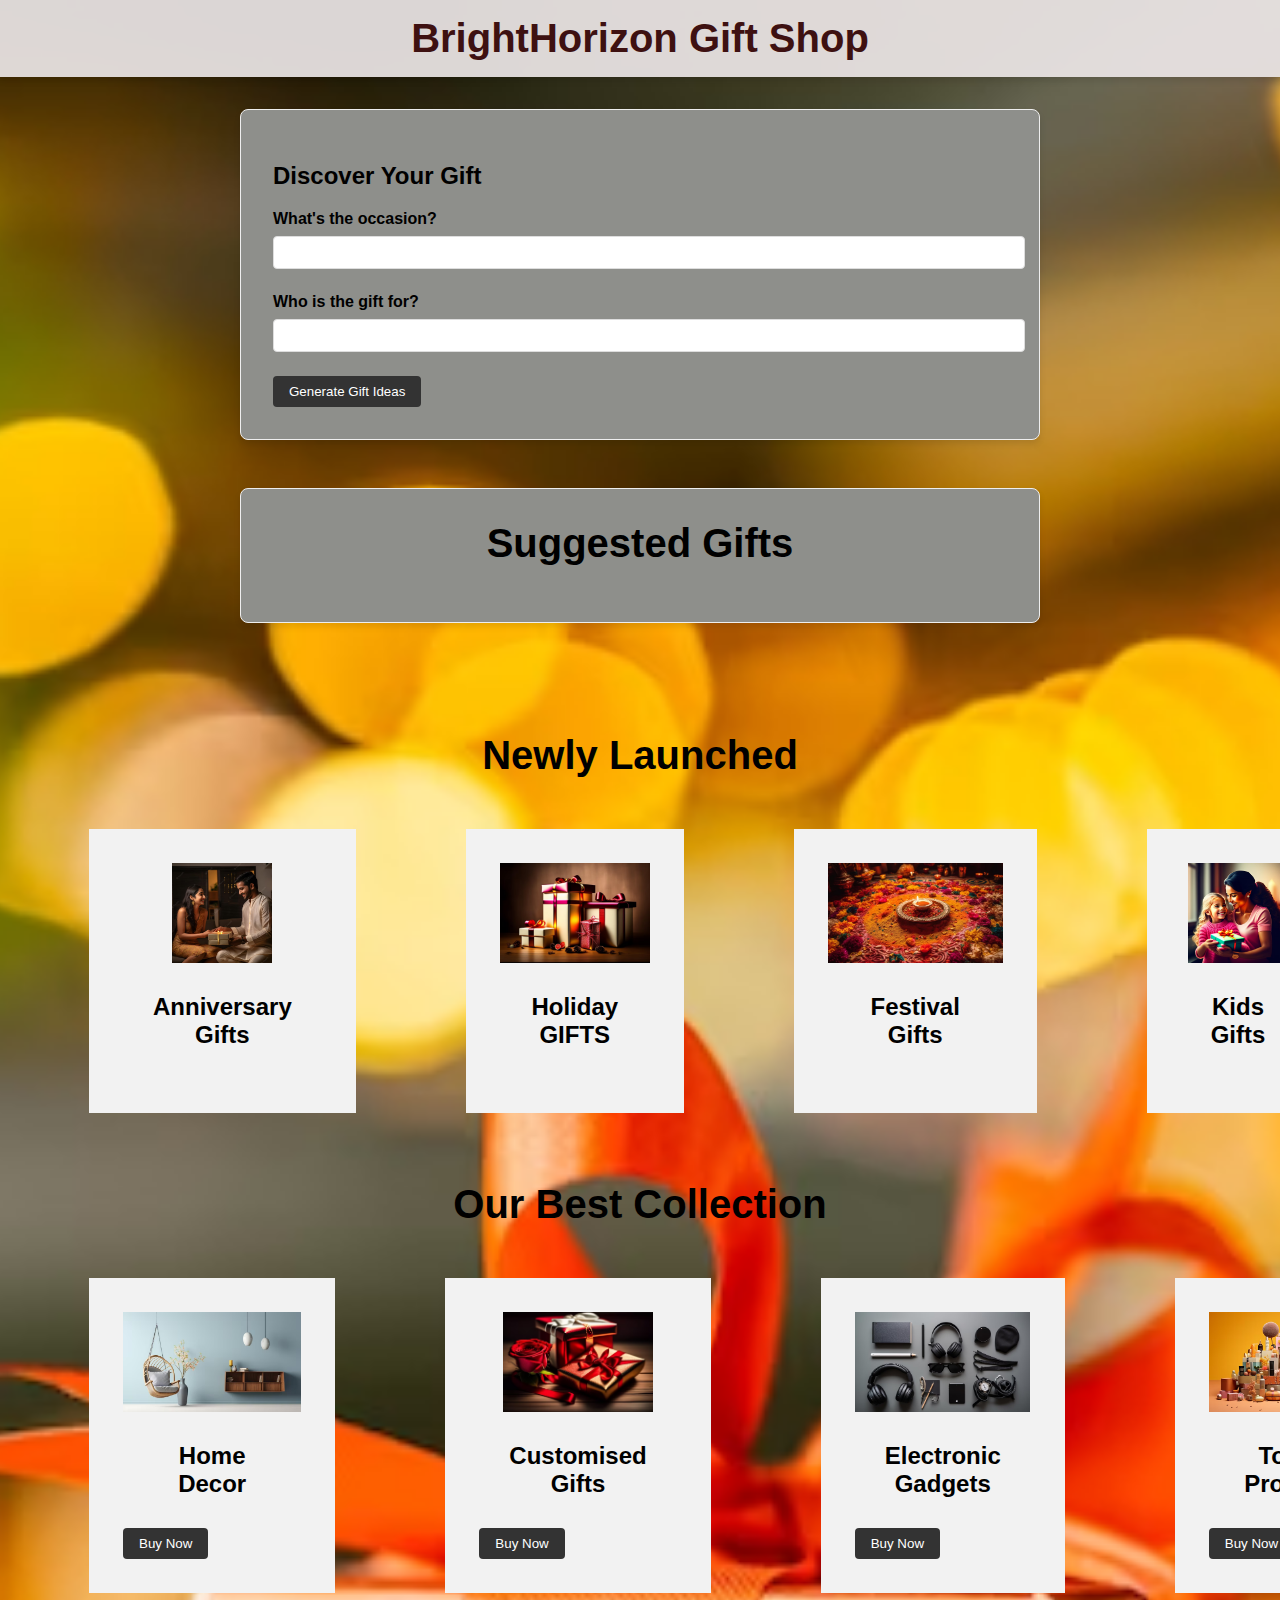
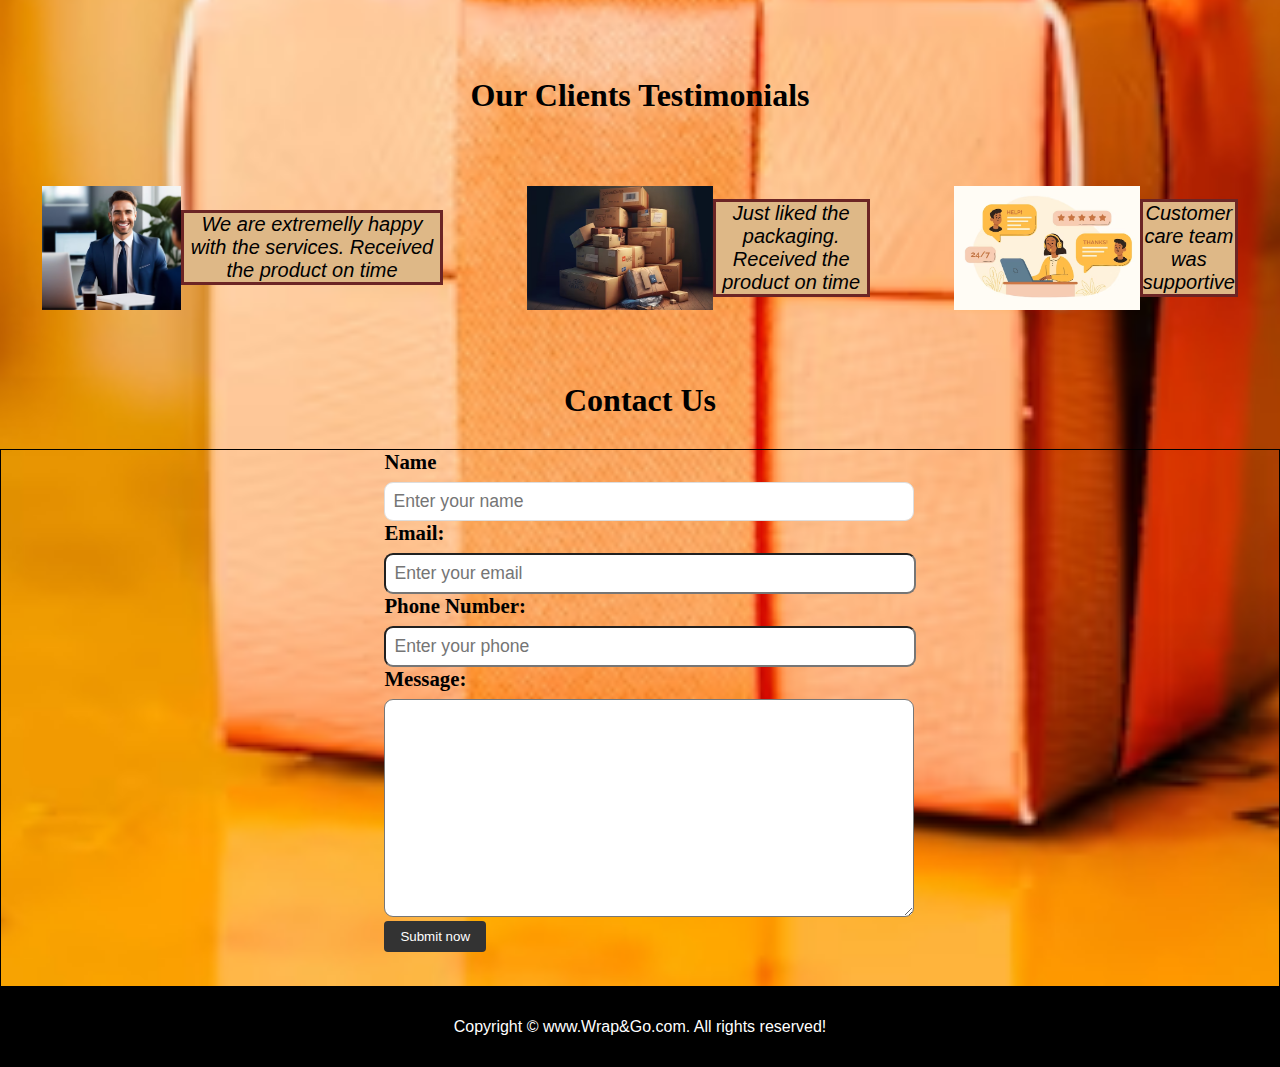
<file: index.html>
<!DOCTYPE html>
<html lang="en">
<head>
    <meta charset="UTF-8">
    <meta name="viewport" content="width=device-width, initial-scale=1.0">
    <link rel="stylesheet" href="styles.css">
    <title>BrightHorizon </title>
</head>
<body>
    <header>
        <h1>BrightHorizon Gift Shop</h1>
    </header>
    <main>
        <section class="quiz-section">
            <h2>Discover Your Gift</h2>
            <div class="question">
                <label for="occasionInput">What's the occasion?</label>
                <input type="text" id="occasionInput">
            </div>
            <div class="question">
                <label for="recipientInput">Who is the gift for?</label>
                <input type="text" id="recipientInput">
            </div>
            <button id="generateGiftBtn">Generate Gift Ideas</button>
        </section>
        <section class="result-section">
            <h1>Suggested Gifts</h1>
            <div class="gift-list" id="giftList">
                <!-- Gift recommendations will be dynamically added here -->
            </div>
        </section>
    </main>
    <section id="service-container">
      <h1 class="h1-primary center"> Newly Launched </h1>
      <div id="services">

          <div class="box">
              <img src="anniversary.avif" alt="">
              <h2 class="h2-secondary center">Anniversary Gifts</h2>

          </div>

          <div class="box">
              <img src="holiday.avif" alt="">
              <h2 class="h2-secondary center">Holiday GIFTS</h2>
          </div>

          <div class="box">
              <img src="festival.avif" alt="">
              <h2 class="h2-secondary center">Festival Gifts</h2>
          </div>
          <div class="box">
              <img src="kids.avif" alt="">
              <h2 class="h2-secondary center">Kids Gifts</h2>
          </div>


      </div>
      
      <h1 class="h1-primary center"> Our Best Collection </h1>
      <section id="services">

          <div class="box">
              <img src="HomeDecor.avif" alt="">
              <h2 class="h2-secondary center">Home Decor</h2>
              <button id="buyButton1">Buy Now</button>

          </div>

          <div class="box">
              <img src="customized.avif" alt="">
              <h2 class="h2-secondary center">Customised Gifts</h2>
              <button id="buyButton1">Buy Now</button>
          </div>

          <div class="box">
              <img src="electronics.avif" alt="">
              <h2 class="h2-secondary center"> Electronic Gadgets </h2>
              <button id="buyButton1">Buy Now</button>
          </div>
          <div class="box">
              <img src="Top50.avif" alt="">
              <h2 class="h2-secondary center"> Top 50 Products </h2>
              <button id="buyButton1">Buy Now</button>
          </div>
        </section>
          <section id="client-section">
            <h1 class="h-primary center">Our Clients Testimonials</h1>
            <div id="clients">
                <div class="client-item">
                    <img src="clients1.avif" alt="Our Client">
                    <p> We are extremelly happy with the services. Received the product on time</p>
    
                </div>
                <div class="client-item">
                    <img src="clients2.avif" alt="Our Client">
                    <p> Just liked the packaging. Received the product on time</p>
    
                </div>
    
                <div class="client-item">
                    <img src="clients3.avif" alt="Our Client">
                    <p> Customer care team was supportive</p>
    
                </div>
    
            </div>
          </section>
          <section id=" contact">
              <h1 class="h-primary center">Contact Us</h1>
              <div id="contact-box">
                  <form action="">
                      <div class="form-group">
                          <label for="name"> Name</label>
                          <input type="text" name="name" id="name" placeholder="Enter your name">
      
                          <div class="form-group">
                              <label for="email">Email: </label>
                              <input type="email" name="name" id="email" placeholder="Enter your email">
                          </div>
                          <div class="form-group">
                              <label for="phone">Phone Number: </label>
                              <input type="phone" name="name" id="phone" placeholder="Enter your phone">
                          </div>
                          <div class="form-group">
                              <label for="message">Message: </label>
                              <textarea name="message" id="message" cols="30" rows="10"></textarea>
                          </div>
                          
              <button id="btn">Submit now</button>    
      
                      </div>
      
      
      
              </div>
      
            
      
      
      
    
      
              </form>
      
      
      
      
          

              <footer>
                <div class="center">
                    Copyright &copy; www.Wrap&Go.com. All rights reserved!
                </div>
    <script src="script.js"></script>
</body>
</html>
</file>
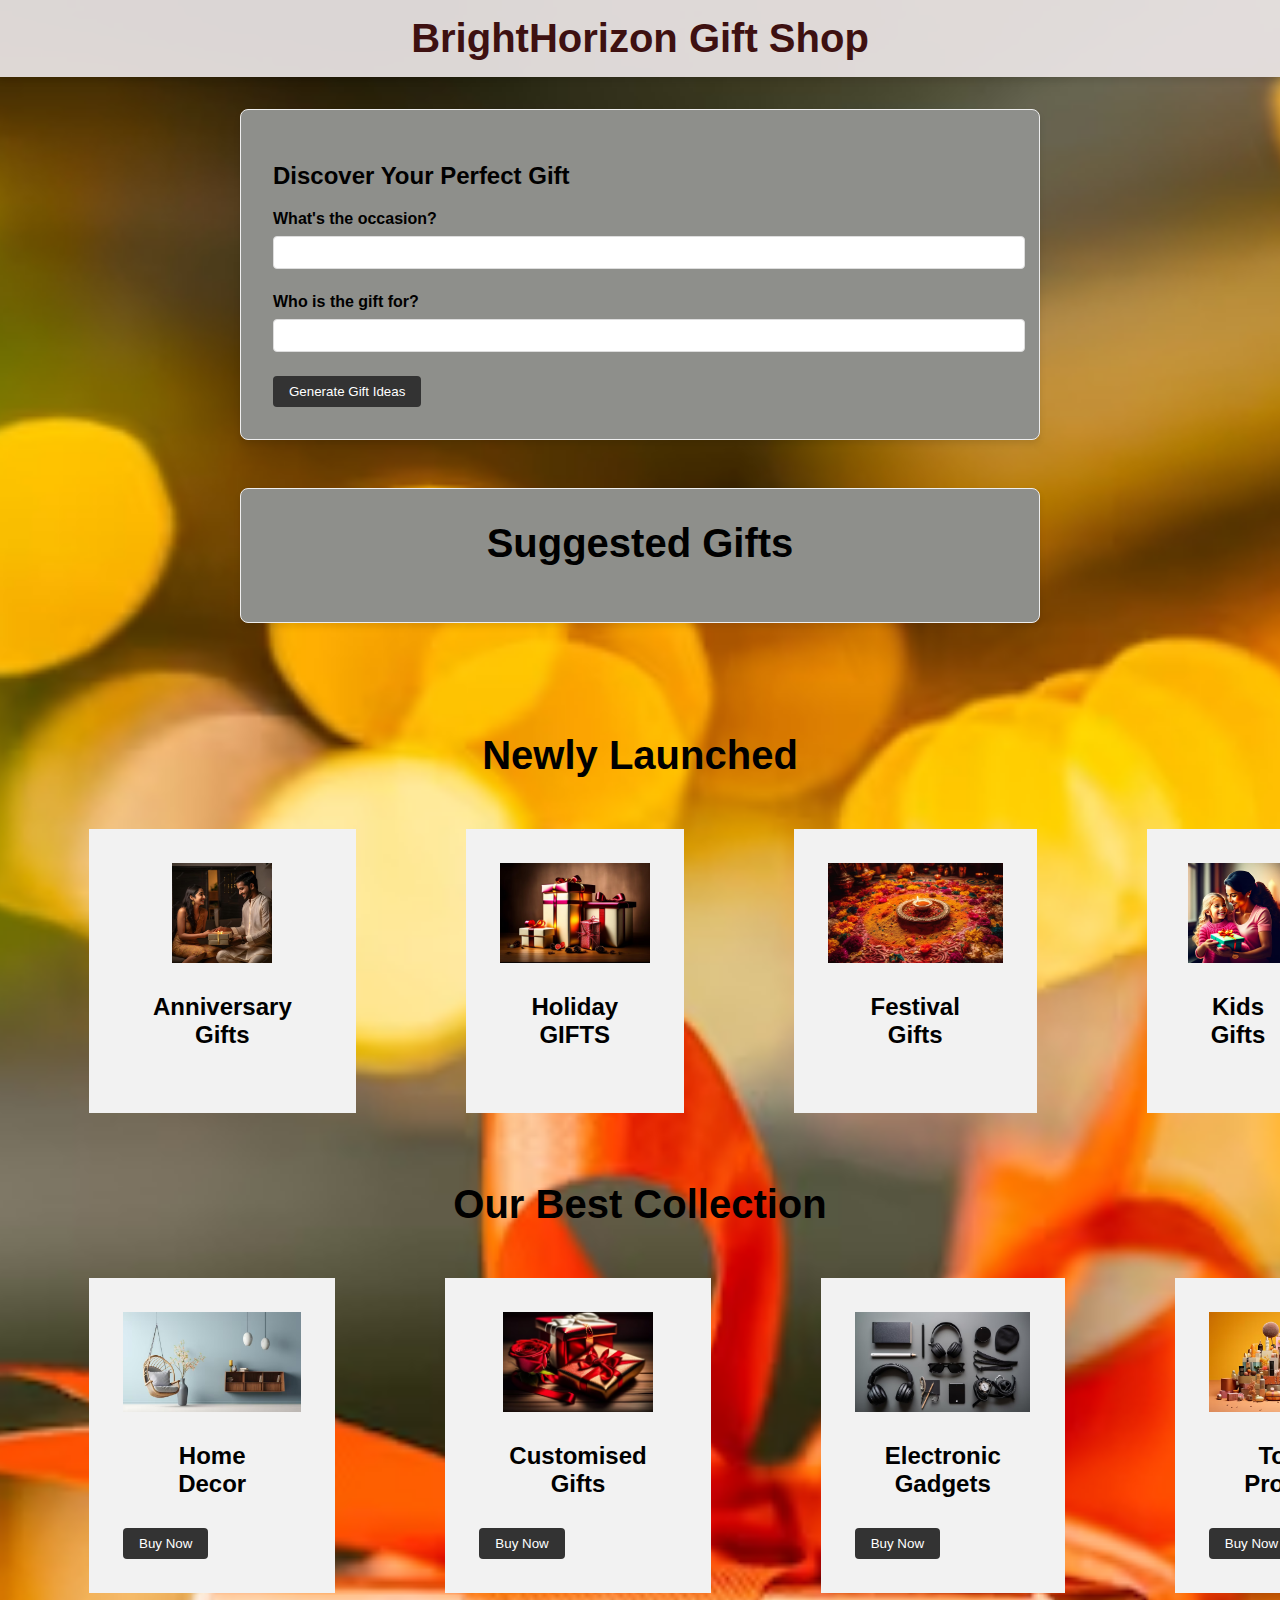
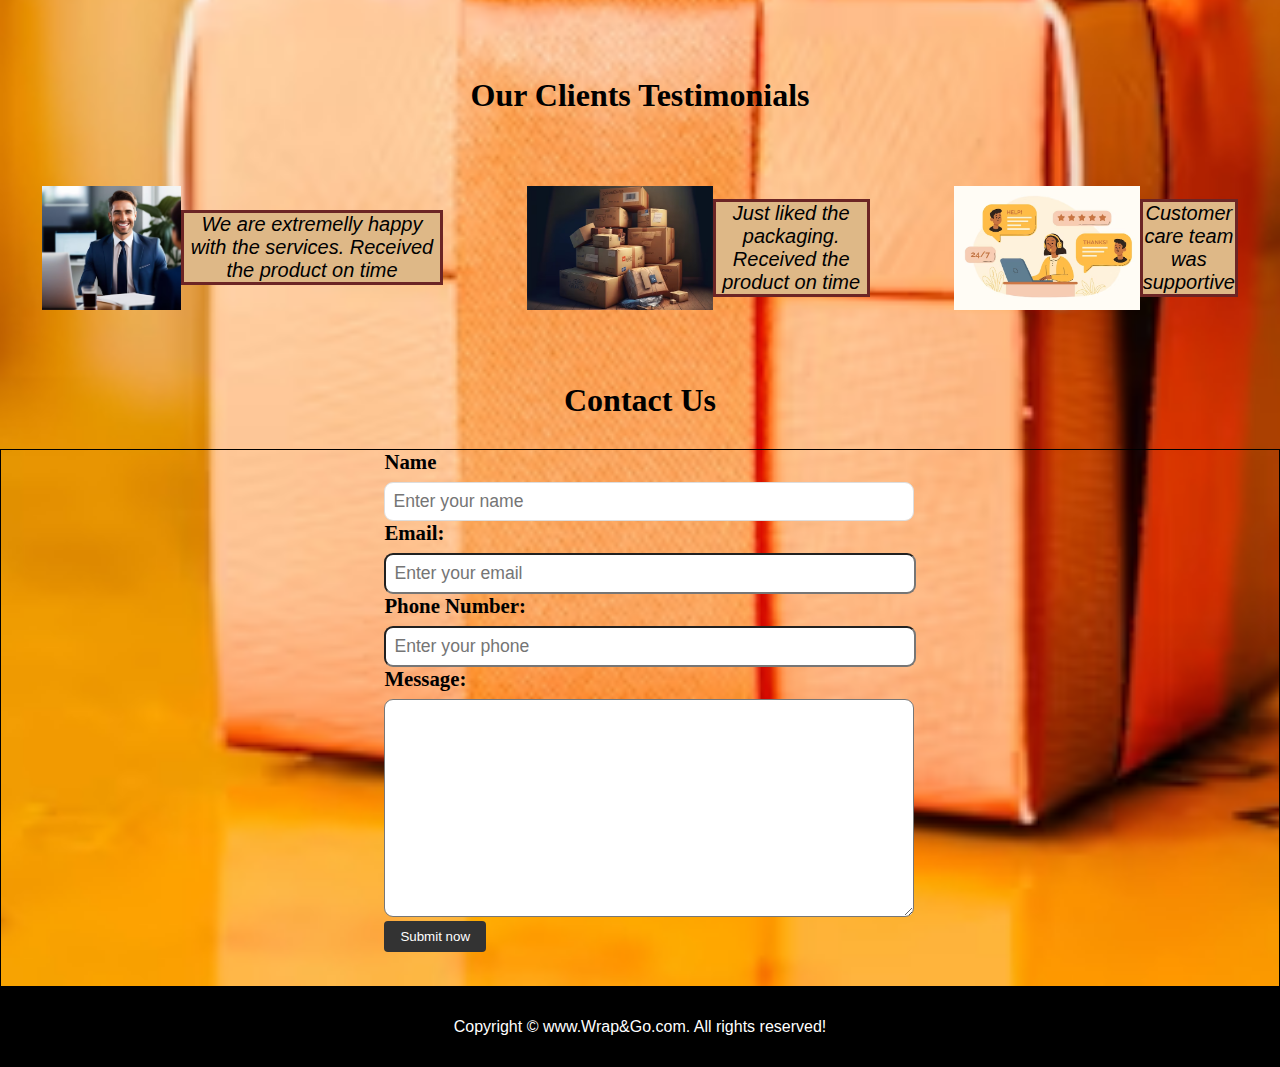
<file: gift.html>
<!DOCTYPE html>
<html lang="en">
<head>
    <meta charset="UTF-8">
    <meta name="viewport" content="width=device-width, initial-scale=1.0">
    <link rel="stylesheet" href="styles.css">
    <title>BrightHorizon </title>
</head>
<body>
    <header>
        <h1>BrightHorizon Gift Shop</h1>
    </header>
    <main>
        <section class="quiz-section">
            <h2>Discover Your Perfect Gift</h2>
            <div class="question">
                <label for="occasionInput">What's the occasion?</label>
                <input type="text" id="occasionInput">
            </div>
            <div class="question">
                <label for="recipientInput">Who is the gift for?</label>
                <input type="text" id="recipientInput">
            </div>
            <button id="generateGiftBtn">Generate Gift Ideas</button>
        </section>
        <section class="result-section">
            <h1>Suggested Gifts</h1>
            <div class="gift-list" id="giftList">
                <!-- Gift recommendations will be dynamically added here -->
            </div>
        </section>
    </main>
    <section id="service-container">
      <h1 class="h1-primary center"> Newly Launched </h1>
      <div id="services">

          <div class="box">
              <img src="anniversary.avif" alt="">
              <h2 class="h2-secondary center">Anniversary Gifts</h2>

          </div>

          <div class="box">
              <img src="holiday.avif" alt="">
              <h2 class="h2-secondary center">Holiday GIFTS</h2>
          </div>

          <div class="box">
              <img src="festival.avif" alt="">
              <h2 class="h2-secondary center">Festival Gifts</h2>
          </div>
          <div class="box">
              <img src="kids.avif" alt="">
              <h2 class="h2-secondary center">Kids Gifts</h2>
          </div>


      </div>
      
      <h1 class="h1-primary center"> Our Best Collection </h1>
      <section id="services">

          <div class="box">
              <img src="HomeDecor.avif" alt="">
              <h2 class="h2-secondary center">Home Decor</h2>
              <button id="buyButton1">Buy Now</button>

          </div>

          <div class="box">
              <img src="customized.avif" alt="">
              <h2 class="h2-secondary center">Customised Gifts</h2>
              <button id="buyButton1">Buy Now</button>
          </div>

          <div class="box">
              <img src="electronics.avif" alt="">
              <h2 class="h2-secondary center"> Electronic Gadgets </h2>
              <button id="buyButton1">Buy Now</button>
          </div>
          <div class="box">
              <img src="Top50.avif" alt="">
              <h2 class="h2-secondary center"> Top 50 Products </h2>
              <button id="buyButton1">Buy Now</button>
          </div>
        </section>
          <section id="client-section">
            <h1 class="h-primary center">Our Clients Testimonials</h1>
            <div id="clients">
                <div class="client-item">
                    <img src="clients1.avif" alt="Our Client">
                    <p> We are extremelly happy with the services. Received the product on time</p>
    
                </div>
                <div class="client-item">
                    <img src="clients2.avif" alt="Our Client">
                    <p> Just liked the packaging. Received the product on time</p>
    
                </div>
    
                <div class="client-item">
                    <img src="clients3.avif" alt="Our Client">
                    <p> Customer care team was supportive</p>
    
                </div>
    
            </div>
          </section>
          <section id=" contact">
              <h1 class="h-primary center">Contact Us</h1>
              <div id="contact-box">
                  <form action="">
                      <div class="form-group">
                          <label for="name"> Name</label>
                          <input type="text" name="name" id="name" placeholder="Enter your name">
      
                          <div class="form-group">
                              <label for="email">Email: </label>
                              <input type="email" name="name" id="email" placeholder="Enter your email">
                          </div>
                          <div class="form-group">
                              <label for="phone">Phone Number: </label>
                              <input type="phone" name="name" id="phone" placeholder="Enter your phone">
                          </div>
                          <div class="form-group">
                              <label for="message">Message: </label>
                              <textarea name="message" id="message" cols="30" rows="10"></textarea>
                          </div>
                          
              <button id="btn">Submit now</button>    
      
                      </div>
      
      
      
              </div>
      
            
      
      
      
    
      
              </form>
      
      
      
      
          

              <footer>
                <div class="center">
                    Copyright &copy; www.Wrap&Go.com. All rights reserved!
                </div>
    <script src="script.js"></script>
</body>
</html>
</file>
<file: styles.css>
/* Basic styling for the website */
body {
    font-family: Arial, Helvetica, sans-serif;
    margin: 0;
    padding: 0;
    background: url('bg1.avif') no-repeat center center/cover;
  
    
    
  
  
  }
  background{
    opacity: o.2;
  }
  
  header {
    background-color:rgba(235 229 229 / 93%);
    color: #3e1111;
    text-align: center;
    padding: 1rem 0;
    box-shadow: 0 4px 6px rgba(0, 0, 0, 0.1);
  }
  
  h1 {
    margin: 0;
    font-size: 2.5rem;
  }
  
  main {
    max-width: 800px;
    margin: 0 auto;
    padding: 2rem;
  }
  
  .quiz-section, .result-section {
    margin-bottom: 3rem;
    border: 1px solid #eee;
    padding: 2rem;
    border-radius: 8px;
    box-shadow: 0 4px 6px rgba(0, 0, 0, 0.1);
    background-color: #8e8f8b;
  }
  
  .question {
    margin-bottom: 1.5rem;
  }
  
  label {
    display: block;
    margin-bottom: 0.5rem;
    font-weight: bold;
  }
  
  input[type="text"] {
    width: 100%;
    padding: 0.5rem;
    border: 1px solid #ddd;
    border-radius: 4px;
    transition: border-color 0.3s ease;
  }
  
  input[type="text"]:focus {
    border-color: #333;
  }
  
  button {
    background-color: #333;
    color: white;
    padding: 0.5rem 1rem;
    border: none;
    border-radius: 4px;
    cursor: pointer;
    transition: background-color 0.3s ease;
  }
  
  button:hover {
    background-color: #555;
  }
  
  .result-section {
    text-align: center;
  }
  
  .gift-list {
    display: grid;
    grid-template-columns: repeat(2, 1fr);
    grid-gap: 1.5rem;
    padding-top: 1.5rem;
  }
  
  .gift {
    background-color: #f4f4f4;
    padding: 1rem;
    border-radius: 8px;
    box-shadow: 0 2px 4px rgba(0, 0, 0, 0.1);
  }
  .gift:hover {
    background-color: #ddd;
  }
  
  #services {
    margin: 34px;
    display: flex;
    
  }
  
  #services .box {
  
    padding: 34px;
    margin: 2px 55px;
    height: auto;
    width: auto;
  
    background: #f2f2f2;
    margin-bottom: 20px;
  }
  
  #services .box img {
    height: 100px;
    width: auto;
    margin: auto;
    display: block;
  }
  
  #services .box p {
    font-family: 'Bree Serif', serif;
  
  }
  
  #client-section {
    position: relative;
    display: flex;
    flex-direction: wrap;
    flex-flow: column;
   
  }
  
  #client-section::before {
    content: "";
    position: absolute;
  
    width: 100%;
    height: 100%;
    z-index: -1;
    opacity: 0.3;
  }
  
  #clients {
    display: flex;
    
    justify-content: center;
    align-items: center;
  }
  
  .client-item {
    margin: 8px;
    padding: 8px;
    padding: 34px;
    display: flex;
  }
  
  .client-item p {
    text-align: center;
    justify-content: center;
    font-size: 20px;
    font-family: Arial, Helvetica, sans-serif;
    font-style: italic;
    margin : auto;
    
    border: 3px solid #6c2525;
    background-color: burlywood;
  }
  
  #clients img {
    height: 124px;
  }
    
  #contact {
    position: relative;
    display: flex;
    flex-direction: column;
    
  }
  
  #contact::before {
    content: "";
    position: absolute;
    width: 100%;
    height: 100%;
    z-index: -1;
    opacity: 0.7;
    /* background: url('contactbg.avif') no-repeat center center/cover;
   */
  }
  
  #contact-box {
    display: flex;
    justify-content: center;
    align-items: center;
    padding-bottom: 34px;
    border: 1px solid black;
    /* background: url('contactbg.avif') no-repeat center center/cover; */
  }
  
  #contact-box input,
  #contact-box textarea {
    width: 100%;
    padding: 0.5rem;
    border-radius: 9px;
    font-size: 1.1rem;
  }
  
  #contact-box form {
    width: 40%;
  }
  
  #contact-box label {
    font-size: 1.3rem;
    font-family: 'Bree Serif', serif;
  
  }
  footer {
    background: black;
    color: white;
    padding: 1px 20px;
  }
  
  .h-primary {
    font-family: 'Bree Serif', serif;
    font-size: 2rem;
    padding: 12px 20px;
    
    
   
    
  }
  
  .h-secondary {
    font-family: 'Bree Serif', serif;
    font-size: 2.3rem;
    padding: 12px;
  }
  
  .btn {
    padding: 6px 20px;
    border: 2px solid white;
    background-color: brown;
    color: white;
    margin: 17px;
    font-size: 1.5rem;
    border-radius: 10px;
    cursor: pointer;
  }
  
  .center {
    text-align: center;
    margin: 15px;
    padding: 15px;
  }
</file>
